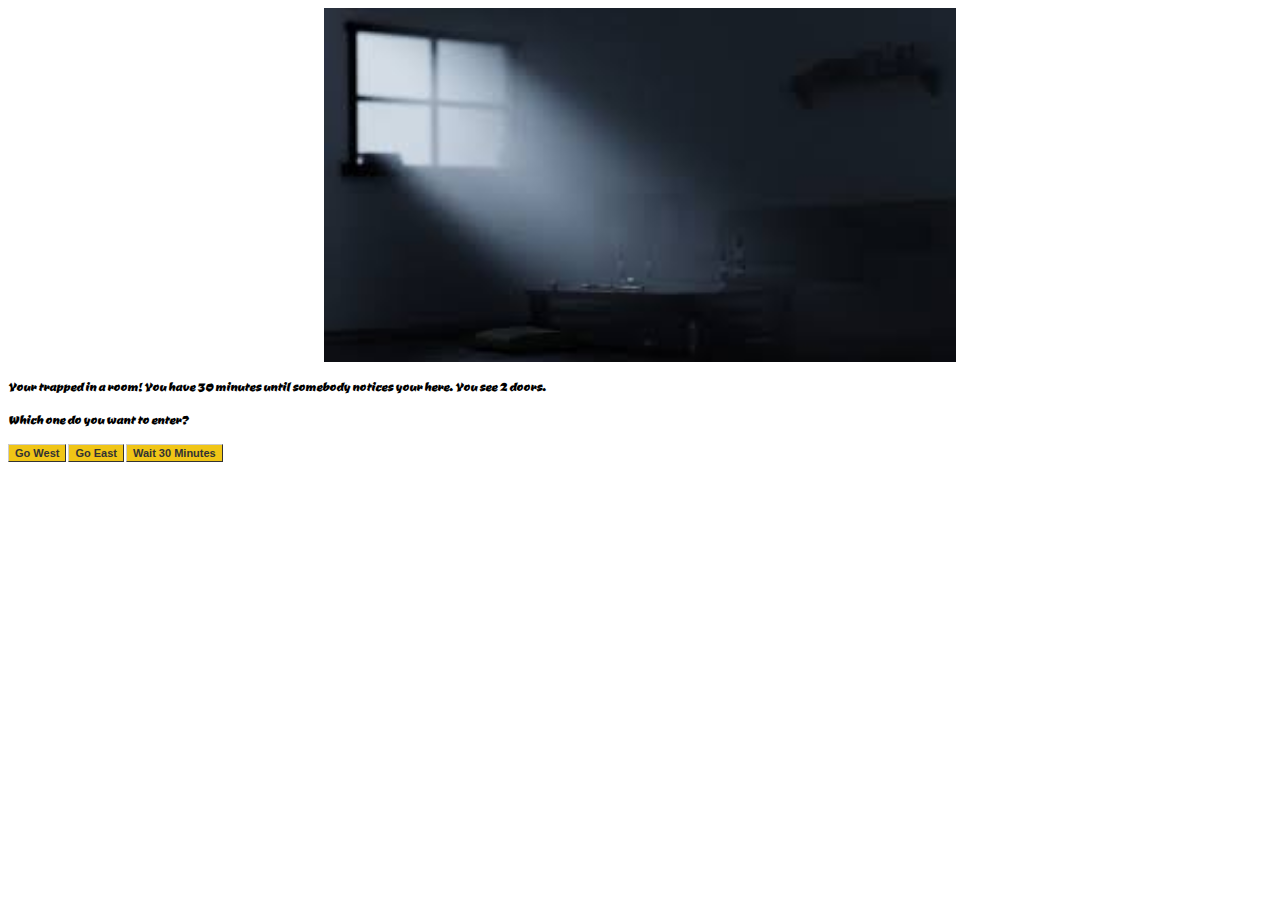
<file: index.html>
<!DOCTYPE html>
<head>
    <link rel="preconnect" href="https://fonts.googleapis.com">
    <link rel="preconnect" href="https://fonts.gstatic.com" crossorigin>
    <link href="https://fonts.googleapis.com/css2?family=Ceviche+One&display=swap" rel="stylesheet">
    
<title>Start</title>
<link rel="stylesheet" type="text/css" href="style.css"/>
</head>
<body>
<img src="[data-uri]"/>
<p>Your trapped in a room! You have 30 minutes until somebody notices your here. You see 2 doors.</p>
<p>Which one do you want to enter?</p>
<div class="actions">
    <a href="room 1.html">Go West</a>
<a href="room 2.html">Go East</a>
<a href="Wait 30 Minutes.html">Wait 30 Minutes</a>
</div>
</body>
</file>
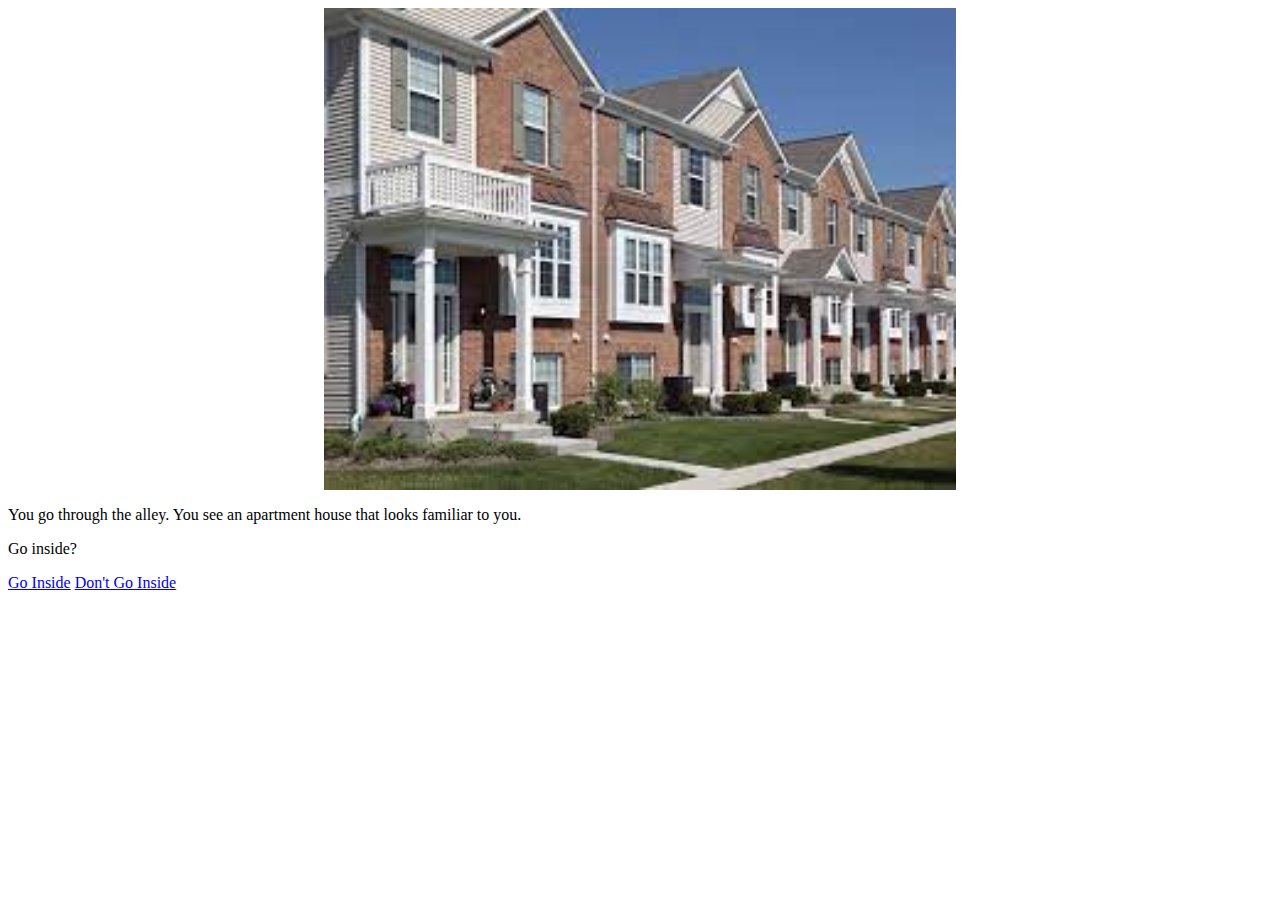
<file: Go through alley.html>
<!DOCTYPE html>
<head>
<title>Start</title>
<link rel="stylesheet" type="text/css" href="style.css"/>
</head>
<body>
<img src="[data-uri]"/>
<p>You go through the alley. You see an apartment house that looks familiar to you.</p>
<p>Go inside?</p>
<a href="House.html">Go Inside</a>
<a href="House.html">Don't Go Inside</a>
</file>
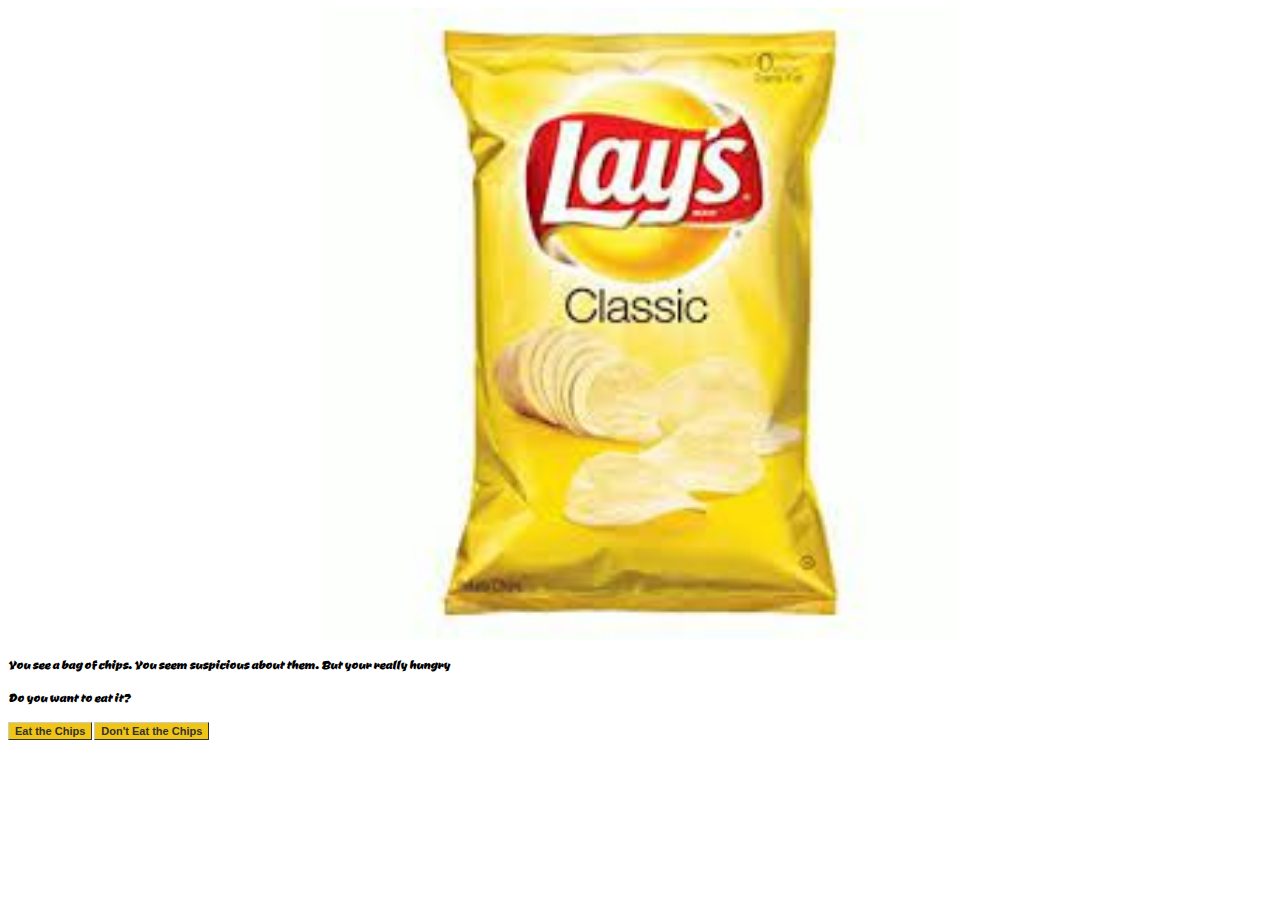
<file: room 1.html>
<!DOCTYPE html>
<head>
    <link rel="preconnect" href="https://fonts.googleapis.com"/>
    <link rel="preconnect" href="https://fonts.gstatic.com" crossorigin/>
    <link href="https://fonts.googleapis.com/css2?family=Ceviche+One&display=swap" rel="stylesheet"/>
<title>Start</title>
<link rel="stylesheet" type="text/css" href="style.css"/>
</head>
<body>
<img src="[data-uri]"/>
<p>You see a bag of chips. You seem suspicious about them. But your really hungry</p>
<p>Do you want to eat it?</p>
<div class="actions">
<a href="Eat chips.html">Eat the Chips</a>
<a href="Eat chips.html">Don't Eat the Chips</a>
</div>
</body>
</file>
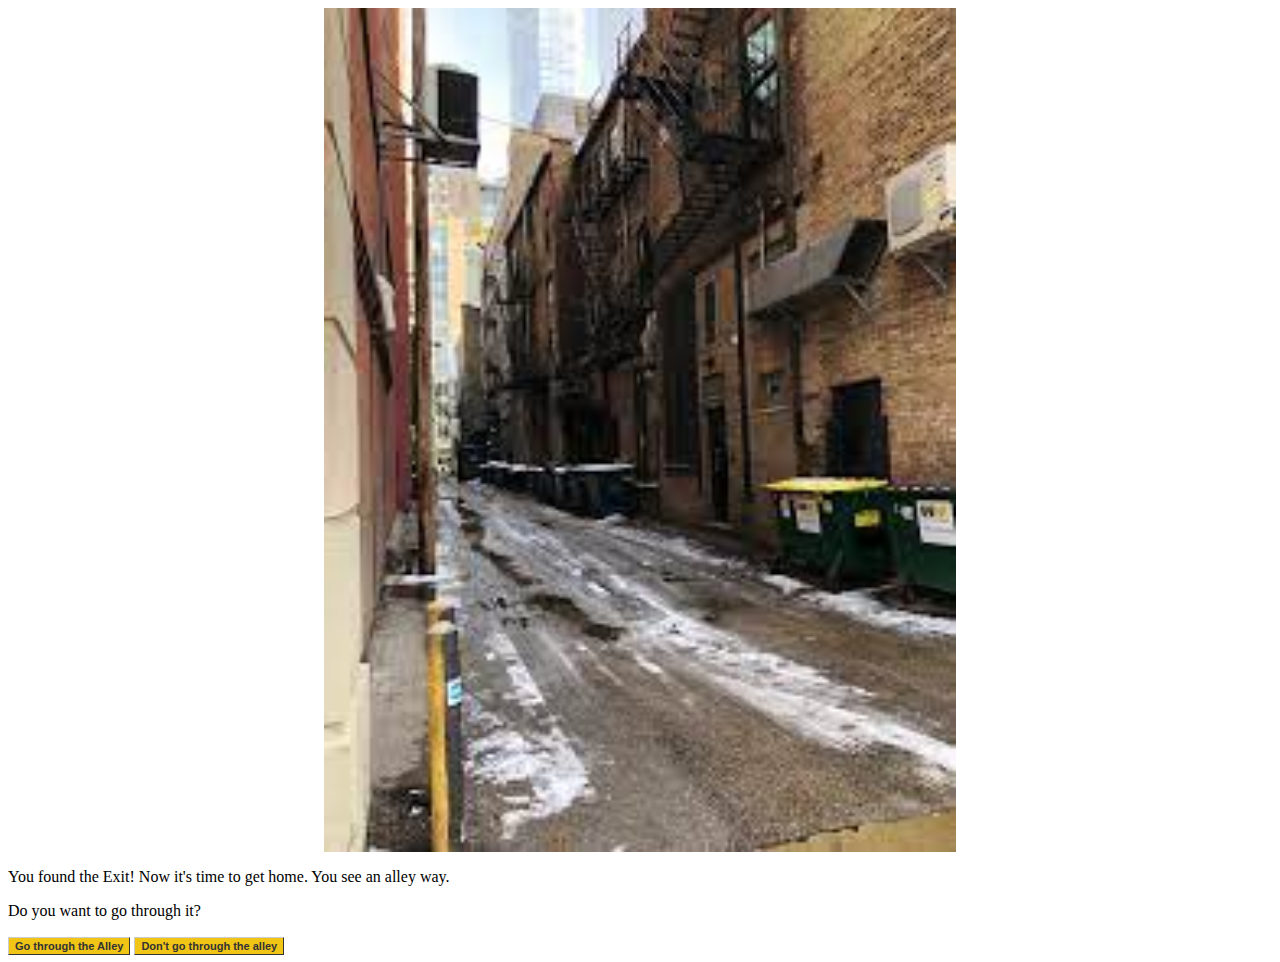
<file: room 2.html>
<!DOCTYPE html>
<head>
<title>Start</title>
<link rel="stylesheet" type="text/css" href="style.css"/>
</head>
<body>
<img src="[data-uri]"/>
<p>You found the Exit! Now it's time to get home. You see an alley way.</p>
<p>Do you want to go through it?</p>
<div class="actions">
<a href="Go through alley.html">Go through the Alley</a>
<a href="Don't Go through alley.html">Don't go through the alley</a>
</div>
</body>
</file>
<file: style.css>
body {
    font-family: 'Ceviche One', cursive;
}

img {
    display: block;
    margin-left: auto;
    margin-right: auto;
    width: 50%;
}

div.actions a {
    font: bold 11px Arial;
    text-decoration: none;
    background-color: #f0c516;
    color: #333333;
    padding: 2px 6px 2px 6px;
    border-top: 1px solid #CCCCCC;
    border-right: 1px solid #333333;
    border-bottom: 1px solid #333333;
    border-left: 1px solid #CCCCCC
}
/* This is a comment in CSS. */

/*/
    Hide the element where id = "assets".
    Everything contained inside that element is also hidden.
/*/
#assets {
    display: none;
}

/*/
    Make things in element with id = items
    flow left to right instead of top to bottom
/*/
#items {
    display: flex;
    margin: 0 auto;
}

/*/
    Make things in element with id = menu
    flow left to right instead of top to bottom
/*/
#menu {
    display: flex;
    margin: 0 auto;
}

/*/
    Images in figures can only be 64 pixels tall
/*/
figure.item img {
    height: 64px;
    vertical-align: top;
}

/*/
    Captions in figures has a blue border
/*/
figure.item figcaption {
    border: 1px dotted blue;
    text-align: center;
}
</file>
